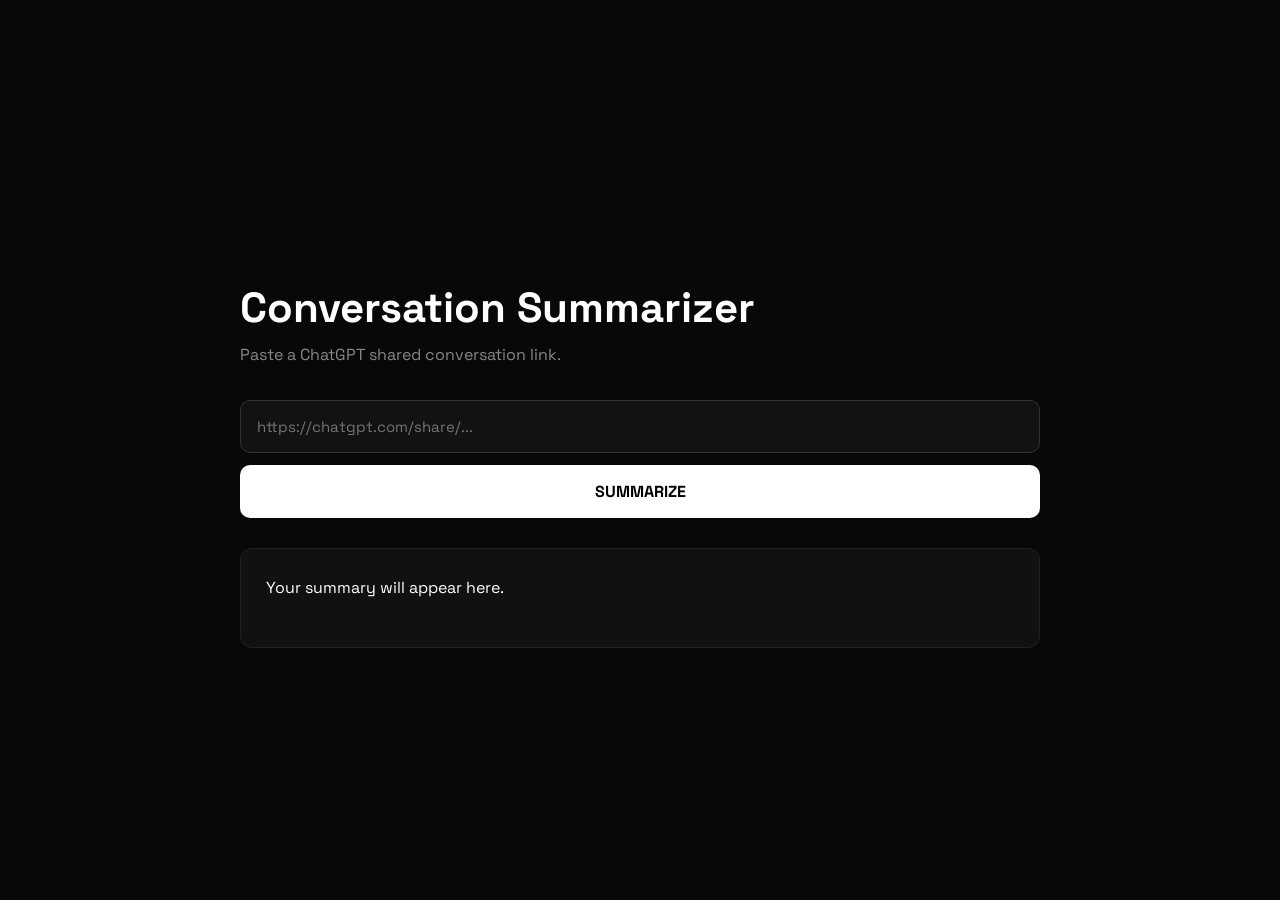
<file: static/index.html>
<!DOCTYPE html>
<html lang="en">

<head>

    <meta charset="UTF-8">

    <meta name="viewport"
          content="width=device-width, initial-scale=1.0">

    <title>AI Conversation Summarizer</title>


    <!-- Space Grotesk Font -->

    <link rel="preconnect"
          href="https://fonts.googleapis.com">

    <link rel="preconnect"
          href="https://fonts.gstatic.com"
          crossorigin>

    <link href="https://fonts.googleapis.com/css2?family=Space+Grotesk:wght@300..700&display=swap"
          rel="stylesheet">


    <style>

        * {
            box-sizing: border-box;
        }

        body {
            margin: 0;
            min-height: 100vh;

            background: #080808;
            color: #ffffff;

            font-family: "Space Grotesk", sans-serif;

            display: flex;
            justify-content: center;
            align-items: center;
        }

        .container {
            width: min(800px, 90%);
        }

        h1 {
            font-family: "Space Grotesk", sans-serif;

            font-size: 42px;
            font-weight: 700;

            margin-bottom: 10px;
        }

        .subtitle {
            font-family: "Space Grotesk", sans-serif;

            color: #888;
            margin-bottom: 35px;
        }

        input {
            width: 100%;

            padding: 16px;

            background: #121212;
            color: white;

            border: 1px solid #333;
            border-radius: 10px;

            font-family: "Space Grotesk", sans-serif;
            font-size: 15px;
        }

        button {
            width: 100%;

            margin-top: 12px;
            padding: 16px;

            background: white;
            color: black;

            border: none;
            border-radius: 10px;

            font-family: "Space Grotesk", sans-serif;
            font-size: 16px;
            font-weight: 700;

            cursor: pointer;
        }

        button:hover {
            opacity: 0.85;
        }


        /* Summary Output */

        #output {

            margin-top: 30px;

            background: #111;
            border: 1px solid #222;

            border-radius: 12px;

            padding: 25px;

            min-height: 100px;

            font-family: "Space Grotesk", sans-serif;

            line-height: 1.8;

            white-space: normal;

        }


        /* Generated Title */

        #output .summary-title {

            font-size: 1.5em;
            font-weight: 700;

            margin-bottom: 20px;

        }


        /* Paragraphs */

        #output p {

            margin: 0 0 18px 0;

        }


        /* Section headings */

        #output .summary-heading {

            font-weight: 700;

            margin-top: 24px;
            margin-bottom: 10px;

        }


        /* Lists */

        #output ol,
        #output ul {

            margin-top: 8px;
            margin-bottom: 18px;

            padding-left: 28px;

        }

        #output li {

            margin-bottom: 8px;

        }


        /* Bold / Italic */

        #output strong {

            font-weight: 700;

        }

        #output em {

            font-style: italic;

        }


        /* Code */

        #output pre {

            overflow-x: auto;

            padding: 15px;

            border-radius: 8px;

            background: #080808;

            margin: 15px 0;

        }

        #output code {

            font-family: monospace;

        }

    </style>

</head>


<body>


<div class="container">


    <h1>
        Conversation Summarizer
    </h1>


    <div class="subtitle">
        Paste a ChatGPT shared conversation link.
    </div>


    <input
        id="url"
        type="text"
        placeholder="https://chatgpt.com/share/..."
    >


    <button onclick="summarize()">
        SUMMARIZE
    </button>


    <div id="output">
        Your summary will appear here.
    </div>


</div>



<script>


async function summarize() {

    const url =
        document.getElementById("url").value.trim();

    const output =
        document.getElementById("output");


    if (!url) {

        output.textContent =
            "Please paste a ChatGPT shared link.";

        return;
    }


    output.textContent =
        "Reading conversation and generating summary...";


    try {

        const response =
            await fetch("/summarize-link", {

                method: "POST",

                headers: {
                    "Content-Type": "application/json"
                },

                body: JSON.stringify({
                    url: url
                })

            });


        const data =
            await response.json();


        if (!response.ok) {

            output.textContent =
                "Error: " + data.detail;

            return;
        }


        /*
         * Convert Gemini's formatted text into
         * clean HTML for proper visual hierarchy.
         */

        output.innerHTML =
            formatSummary(data.summary);


    } catch (error) {

        output.textContent =
            "Could not connect to the server.";

        console.error(error);

    }

}



/*
 * Gemini output formatter
 *
 * Supports:
 * - Title
 * - Paragraphs
 * - Numbered lists
 * - Dash lists
 * - Bold
 * - Italic
 * - Code blocks
 * - Simple headings
 */

function formatSummary(text) {

    const lines =
        text.trim().split(/\r?\n/);


    let html = "";

    let paragraph = [];

    let listType = null;

    let inCodeBlock = false;

    let codeContent = "";


    function closeParagraph() {

        if (paragraph.length === 0)
            return;

        const content =
            paragraph.join(" ").trim();

        if (content) {

            html +=
                `<p>${formatInline(content)}</p>`;

        }

        paragraph = [];

    }


    function closeList() {

        if (!listType)
            return;

        html +=
            listType === "ol"
                ? "</ol>"
                : "</ul>";

        listType = null;

    }


    function closeCode() {

        if (!inCodeBlock)
            return;

        html +=
            `<pre><code>${escapeHTML(codeContent)}</code></pre>`;

        codeContent = "";

        inCodeBlock = false;

    }


    lines.forEach((rawLine, index) => {

        const line =
            rawLine.trim();


        /* Code block */

        if (line.startsWith("```")) {

            closeParagraph();
            closeList();

            if (!inCodeBlock) {

                inCodeBlock = true;
                codeContent = "";

            } else {

                closeCode();

            }

            return;

        }


        if (inCodeBlock) {

            codeContent +=
                rawLine + "\n";

            return;

        }


        /* Empty line */

        if (!line) {

            closeParagraph();
            closeList();

            return;

        }


        /* Numbered list */

        const numberedMatch =
            line.match(/^(\d+)[.)]\s+(.+)$/);


        if (numberedMatch) {

            closeParagraph();


            if (listType !== "ol") {

                closeList();

                html += "<ol>";

                listType = "ol";

            }


            html +=
                `<li>${formatInline(numberedMatch[2])}</li>`;

            return;

        }


        /* Dash list */

        const dashMatch =
            line.match(/^[-–—]\s+(.+)$/);


        if (dashMatch) {

            closeParagraph();


            if (listType !== "ul") {

                closeList();

                html += "<ul>";

                listType = "ul";

            }


            html +=
                `<li>${formatInline(dashMatch[1])}</li>`;

            return;

        }


        /* Heading-like line */

        const isHeading =
            line.length < 80 &&
            (
                /^[A-Z][A-Z\s/&-]+$/.test(line) ||
                line.startsWith("# ")
            );


        if (isHeading) {

            closeParagraph();
            closeList();


            const heading =
                line.replace(/^#+\s*/, "");


            html +=
                `<div class="summary-heading">${formatInline(heading)}</div>`;

            return;

        }


        /* Normal paragraph */

        closeList();

        paragraph.push(line);

    });


    closeParagraph();
    closeList();
    closeCode();


    return html;

}



/*
 * Format bold and italic Markdown
 */

function formatInline(text) {

    let safe =
        escapeHTML(text);


    /*
     * Bold:
     * **text**
     */

    safe =
        safe.replace(
            /\*\*(.+?)\*\*/g,
            "<strong>$1</strong>"
        );


    /*
     * Italic:
     * *text*
     */

    safe =
        safe.replace(
            /(^|[^\*])\*([^*\n]+)\*(?!\*)/g,
            "$1<em>$2</em>"
        );


    return safe;

}



/*
 * Prevent Gemini output from injecting HTML.
 */

function escapeHTML(text) {

    return text
        .replace(/&/g, "&amp;")
        .replace(/</g, "&lt;")
        .replace(/>/g, "&gt;")
        .replace(/"/g, "&quot;")
        .replace(/'/g, "&#039;");

}


</script>


</body>

</html>
</file>
